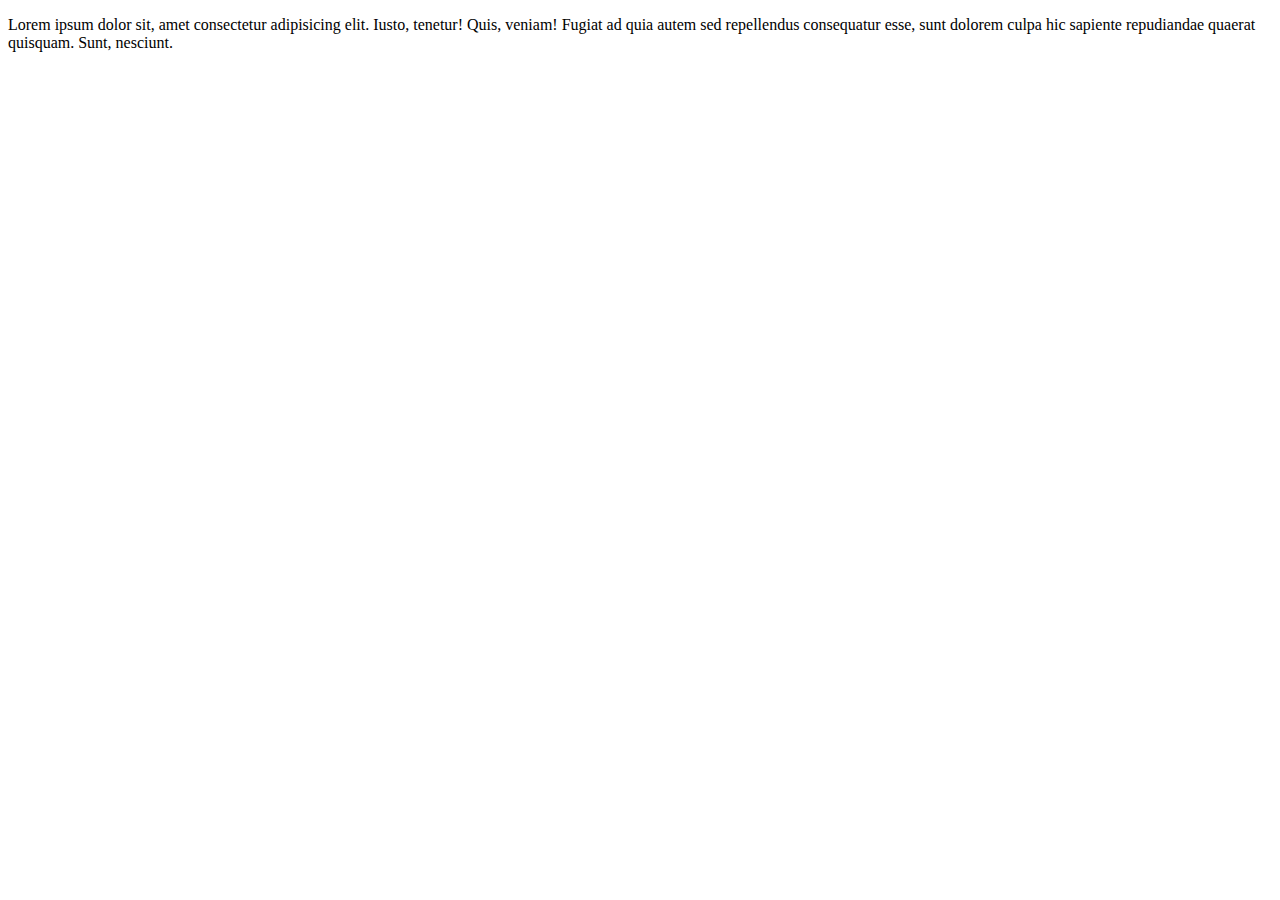
<file: page1.html>
<!DOCTYPE html>
<html lang="en">
<head>
  <meta charset="UTF-8">
  <title>lab8</title>
</head>
<body>
  <p>Lorem ipsum dolor sit, amet consectetur adipisicing elit. Iusto, tenetur! Quis, veniam! Fugiat ad quia autem sed repellendus consequatur esse, sunt dolorem culpa hic sapiente repudiandae quaerat quisquam. Sunt, nesciunt.</p>
</body>
</html>
</file>
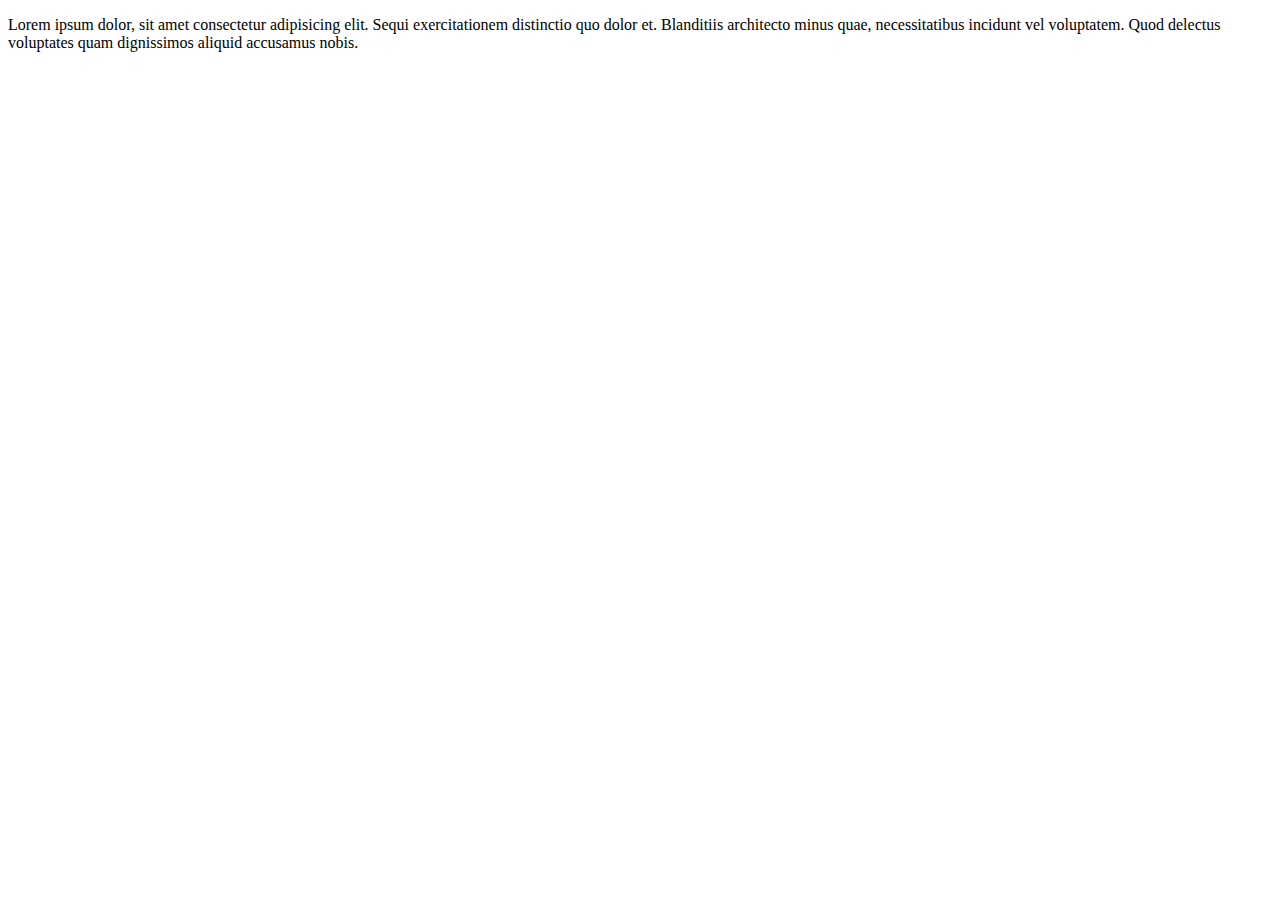
<file: page2.html>
<!DOCTYPE html>
<html lang="en">
<head>
  <meta charset="UTF-8">
  <title>lab8</title>
</head>
<body>
  <p>Lorem ipsum dolor, sit amet consectetur adipisicing elit. Sequi exercitationem distinctio quo dolor et. Blanditiis architecto minus quae, necessitatibus incidunt vel voluptatem. Quod delectus voluptates quam dignissimos aliquid accusamus nobis.</p>
</body>
</html>
</file>
